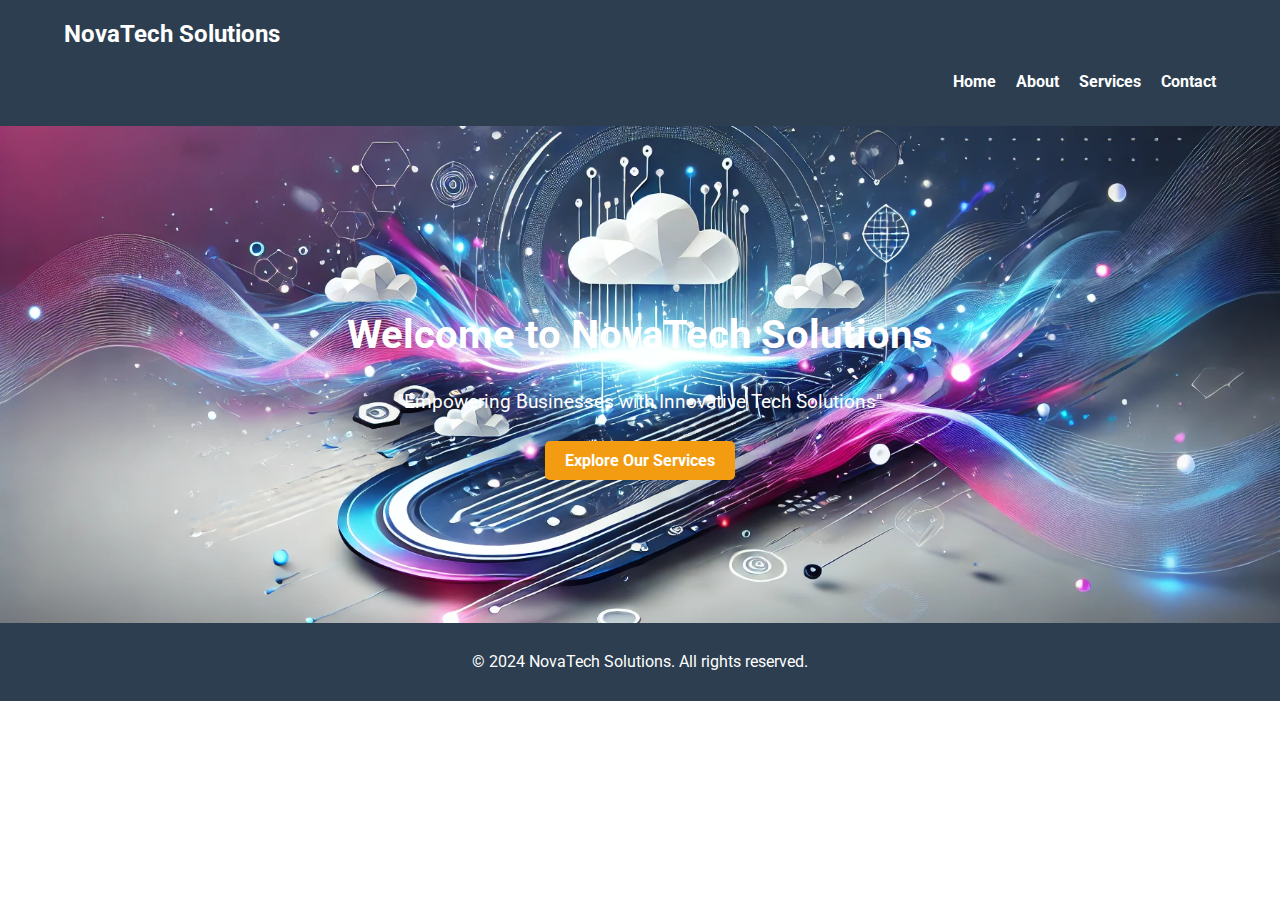
<file: index.html>
<!DOCTYPE html>
<html lang="en">
<head>
    <meta charset="UTF-8">
    <meta name="viewport" content="width=device-width, initial-scale=1.0">
    <title>NovaTech Solutions - Home</title>
    <link rel="stylesheet" href="style.css">
    <link href="https://fonts.googleapis.com/css2?family=Roboto:wght@400;700&display=swap" rel="stylesheet">
</head>
<body>
    <!-- Navigation Bar -->
    <header>
        <nav class="navbar">
            <div class="container">
                <a href="index.html" class="logo">NovaTech Solutions</a>
                <ul class="nav-links">
                    <li><a href="index.html">Home</a></li>
                    <li><a href="about.html">About</a></li>
                    <li><a href="services.html">Services</a></li>
                    <li><a href="contact.html">Contact</a></li>
                </ul>
            </div>
        </nav>
    </header>

    <!-- Hero Section -->
    <section id="home" class="hero">
        <div class="container">
            <h1>Welcome to NovaTech Solutions</h1>
            <p>"Empowering Businesses with Innovative Tech Solutions"</p>
            <a href="services.html" class="btn">Explore Our Services</a>
        </div>
    </section>

    <!-- Footer -->
    <footer>
        <div class="container">
            <p>&copy; 2024 NovaTech Solutions. All rights reserved.</p>
        </div>
    </footer>
</body>
</html>
</file>
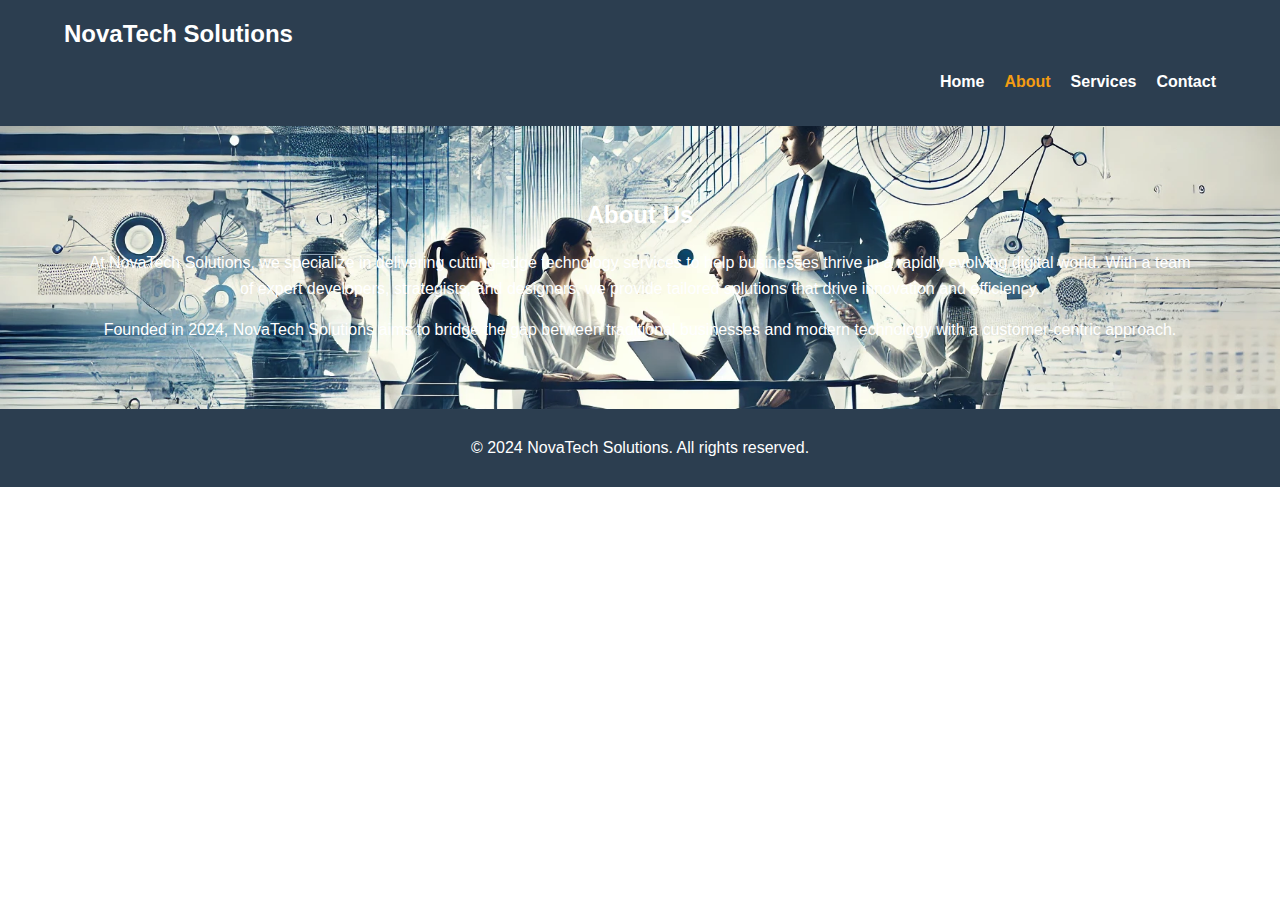
<file: about.html>
<!DOCTYPE html>
<html lang="en">
<head>
    <meta charset="UTF-8">
    <meta name="viewport" content="width=device-width, initial-scale=1.0">
    <title>NovaTech Solutions - About</title>
    <link rel="stylesheet" href="style.css">
</head>
<body>
    <header>
        <nav class="navbar">
            <div class="container">
                <a href="index.html" class="logo">NovaTech Solutions</a>
                <ul class="nav-links">
                    <li><a href="index.html">Home</a></li>
                    <li><a href="about.html" class="active">About</a></li>
                    <li><a href="services.html">Services</a></li>
                    <li><a href="contact.html">Contact</a></li>
                </ul>
            </div>
        </nav>
    </header>
    <section class="about">
        <div class="container">
            <h2>About Us</h2>
            <p>At NovaTech Solutions, we specialize in delivering cutting-edge technology services to help businesses thrive in a rapidly evolving digital world. With a team of expert developers, strategists, and designers, we provide tailored solutions that drive innovation and efficiency.</p>
            <p>Founded in 2024, NovaTech Solutions aims to bridge the gap between traditional businesses and modern technology with a customer-centric approach.</p>
        </div>
    </section>
    <footer>
        <div class="container">
            <p>&copy; 2024 NovaTech Solutions. All rights reserved.</p>
        </div>
    </footer>
</body>
</html>
</file>
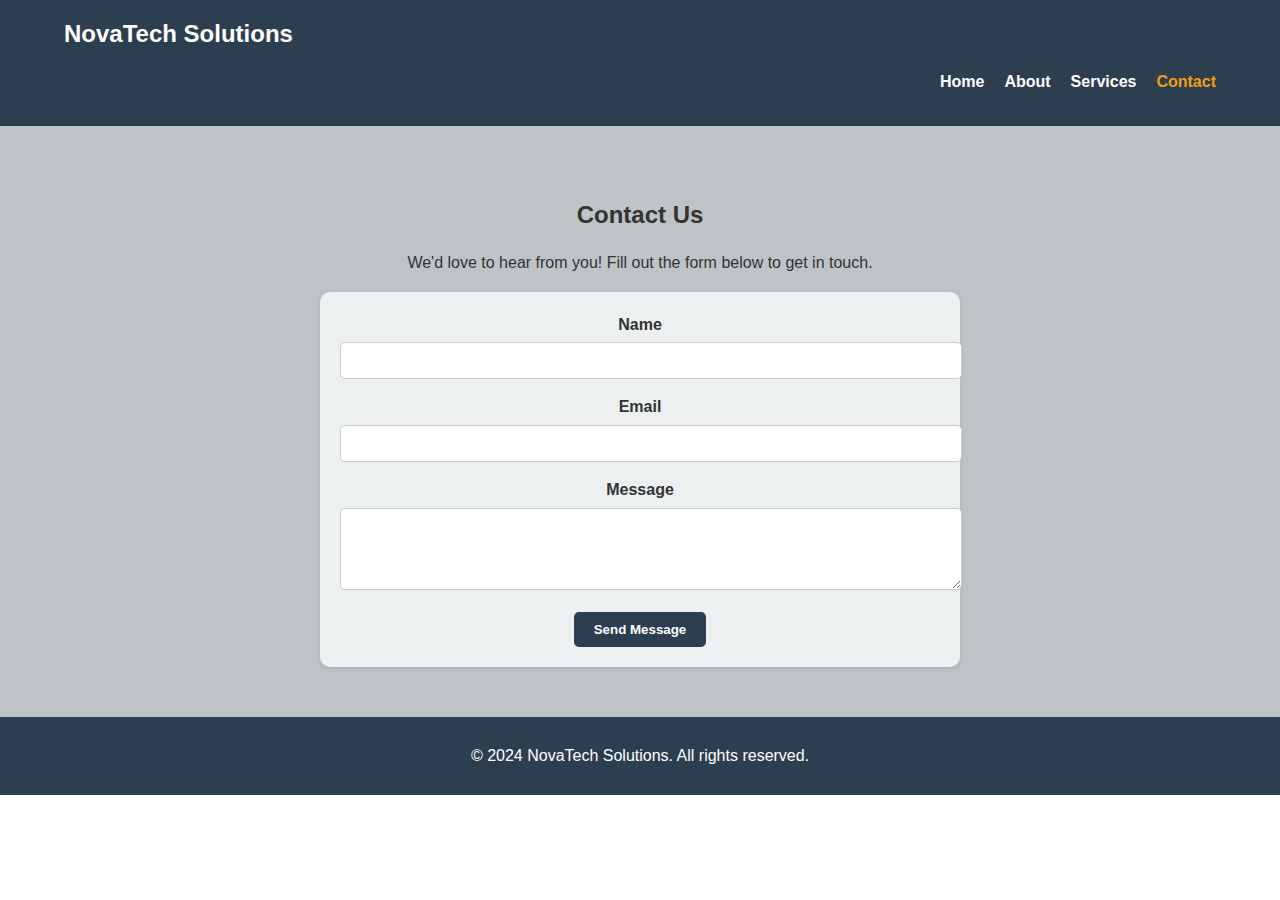
<file: contact.html>
<!DOCTYPE html>
<html lang="en">
<head>
    <meta charset="UTF-8">
    <meta name="viewport" content="width=device-width, initial-scale=1.0">
    <title>NovaTech Solutions - Contact</title>
    <link rel="stylesheet" href="style.css">
</head>
<body>
    <header>
        <nav class="navbar">
            <div class="container">
                <a href="index.html" class="logo">NovaTech Solutions</a>
                <ul class="nav-links">
                    <li><a href="index.html">Home</a></li>
                    <li><a href="about.html">About</a></li>
                    <li><a href="services.html">Services</a></li>
                    <li><a href="contact.html" class="active">Contact</a></li>
                </ul>
            </div>
        </nav>
    </header>
    <section class="contact">
        <div class="container">
            <h2>Contact Us</h2>
            <p>We'd love to hear from you! Fill out the form below to get in touch.</p>
            <form action="#" method="post">
                <div class="form-group">
                    <label for="name">Name</label>
                    <input type="text" id="name" name="name" required>
                </div>
                <div class="form-group">
                    <label for="email">Email</label>
                    <input type="email" id="email" name="email" required>
                </div>
                <div class="form-group">
                    <label for="message">Message</label>
                    <textarea id="message" name="message" rows="4" required></textarea>
                </div>
                <button type="submit" class="btn">Send Message</button>
            </form>
        </div>
    </section>
    <footer>
        <div class="container">
            <p>&copy; 2024 NovaTech Solutions. All rights reserved.</p>
        </div>
    </footer>
</body>
</html>
</file>
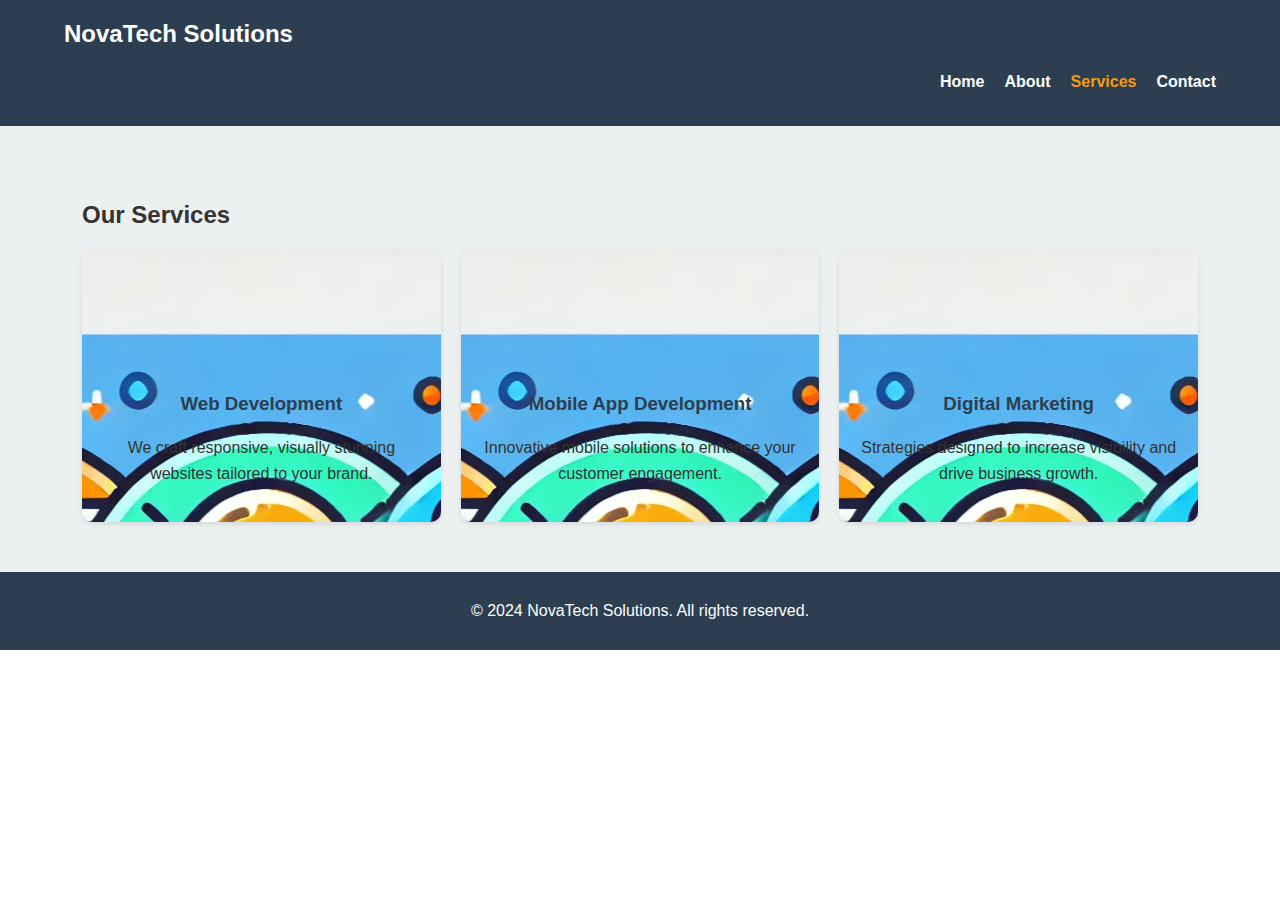
<file: services.html>
<!DOCTYPE html>
<html lang="en">
<head>
    <meta charset="UTF-8">
    <meta name="viewport" content="width=device-width, initial-scale=1.0">
    <title>NovaTech Solutions - Services</title>
    <link rel="stylesheet" href="style.css">
</head>
<body>
    <header>
        <nav class="navbar">
            <div class="container">
                <a href="index.html" class="logo">NovaTech Solutions</a>
                <ul class="nav-links">
                    <li><a href="index.html">Home</a></li>
                    <li><a href="about.html">About</a></li>
                    <li><a href="services.html" class="active">Services</a></li>
                    <li><a href="contact.html">Contact</a></li>
                </ul>
            </div>
        </nav>
    </header>
    <section class="services">
        <div class="container">
            <h2>Our Services</h2>
            <div class="service-list">
                <div class="service-item">
                    <h3>Web Development</h3>
                    <p>We craft responsive, visually stunning websites tailored to your brand.</p>
                </div>
                <div class="service-item">
                    <h3>Mobile App Development</h3>
                    <p>Innovative mobile solutions to enhance your customer engagement.</p>
                </div>
                <div class="service-item">
                    <h3>Digital Marketing</h3>
                    <p>Strategies designed to increase visibility and drive business growth.</p>
                </div>
            </div>
        </div>
    </section>
    <footer>
        <div class="container">
            <p>&copy; 2024 NovaTech Solutions. All rights reserved.</p>
        </div>
    </footer>
</body>
</html>
</file>
<file: style.css>
/* Global Styles */
body {
    margin: 0;
    font-family: 'Roboto', sans-serif;
    line-height: 1.6;
    color: #333;
}

.container {
    width: 90%;
    max-width: 1200px;
    margin: 0 auto;
}

h1, h2, h3 {
    margin-bottom: 15px;
}

/* Navbar Styles */
.navbar {
    background: #2c3e50;
    color: #fff;
    padding: 15px 0;
}

.navbar .logo {
    font-size: 1.5em;
    font-weight: bold;
    color: #fff;
    text-decoration: none;
}

.navbar .nav-links {
    list-style: none;
    display: flex;
    gap: 20px;
    justify-content: flex-end;
}

.navbar .nav-links a {
    color: #fff;
    text-decoration: none;
    font-weight: bold;
}

.navbar .nav-links a:hover {
    color: #f39c12;
}

.navbar .nav-links .active {
    color: #f39c12;
}

/* Hero Section */
.hero {
    background: url('./images/hero-banner.jpg') no-repeat center center/cover;
    color: #fff;
    text-align: center;
    padding: 150px 20px;
}

.hero h1 {
    font-size: 2.5em;
    margin-bottom: 20px;
}

.hero p {
    font-size: 1.2em;
    margin-bottom: 30px;
}

.hero .btn {
    background: #f39c12;
    color: #fff;
    padding: 10px 20px;
    text-decoration: none;
    font-weight: bold;
    border-radius: 5px;
}

.hero .btn:hover {
    background: #e67e22;
}

/* About Section */
.about {
    padding: 50px 20px;
    background: url('./images/about-background.jpg') no-repeat center center/cover;
    color: #fff;
    text-align: center;
}

/* Services Section */
.services {
    padding: 50px 20px;
    background: #ecf0f1;
}

.service-list {
    display: flex;
    gap: 20px;
    justify-content: center;
}

.service-item {
    background: url('./images/service-icon.jpg') no-repeat center top;
    padding: 20px;
    border-radius: 10px;
    width: 30%;
    text-align: center;
    box-shadow: 0 2px 5px rgba(0, 0, 0, 0.1);
}

.service-item h3 {
    color: #2c3e50;
    margin-top: 120px; /* Adjust based on icon size */
    margin-bottom: 10px;
}

/* Contact Section */
.contact {
    padding: 50px 20px;
    background: #bdc3c7;
    text-align: center;
}

.contact form {
    max-width: 600px;
    margin: 0 auto;
    background: #ecf0f1;
    padding: 20px;
    border-radius: 10px;
    box-shadow: 0 2px 5px rgba(0, 0, 0, 0.1);
}

.contact .form-group {
    margin-bottom: 15px;
}

.contact .form-group label {
    display: block;
    margin-bottom: 5px;
    font-weight: bold;
}

.contact .form-group input,
.contact .form-group textarea {
    width: 100%;
    padding: 10px;
    border: 1px solid #ccc;
    border-radius: 5px;
}

.contact .btn {
    background: #2c3e50;
    color: #fff;
    padding: 10px 20px;
    border: none;
    cursor: pointer;
    font-weight: bold;
    border-radius: 5px;
}

.contact .btn:hover {
    background: #34495e;
}

/* Footer */
footer {
    background: #2c3e50;
    color: #fff;
    text-align: center;
    padding: 10px 0;
}
</file>
